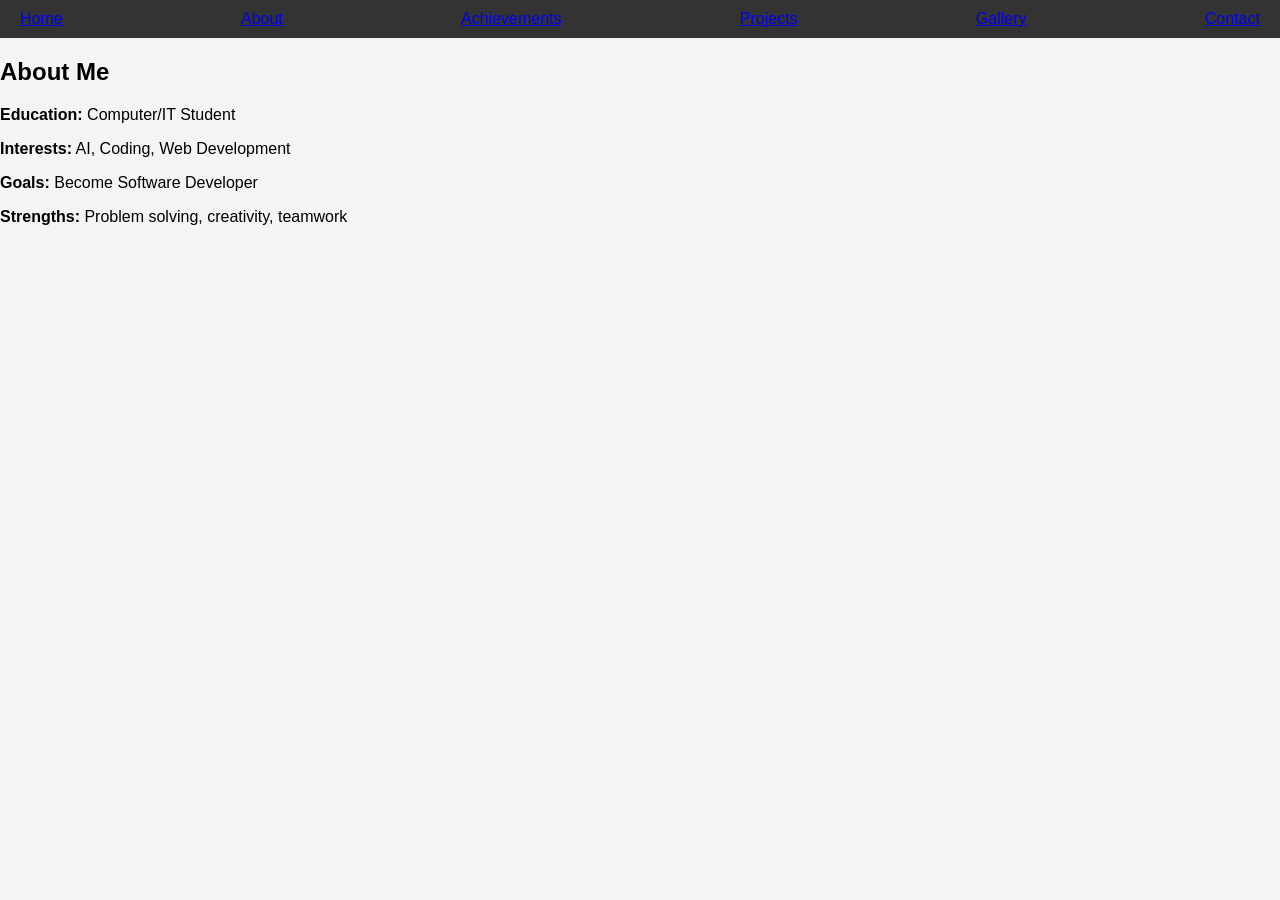
<file: about.html>
<!DOCTYPE html>
<html>
<head>
    <title>About Me</title>
    <link rel="stylesheet" href="style.css">
</head>
<body>

<nav>
    <a href="index.html">Home</a>
    <a href="about.html">About</a>
    <a href="achievements.html">Achievements</a>
    <a href="projects.html">Projects</a>
    <a href="gallery.html">Gallery</a>
    <a href="contact.html">Contact</a>
</nav>

<h2>About Me</h2>

<p><b>Education:</b> Computer/IT Student</p>
<p><b>Interests:</b> AI, Coding, Web Development</p>
<p><b>Goals:</b> Become Software Developer</p>
<p><b>Strengths:</b> Problem solving, creativity, teamwork</p>

</body>
</html>
</file>
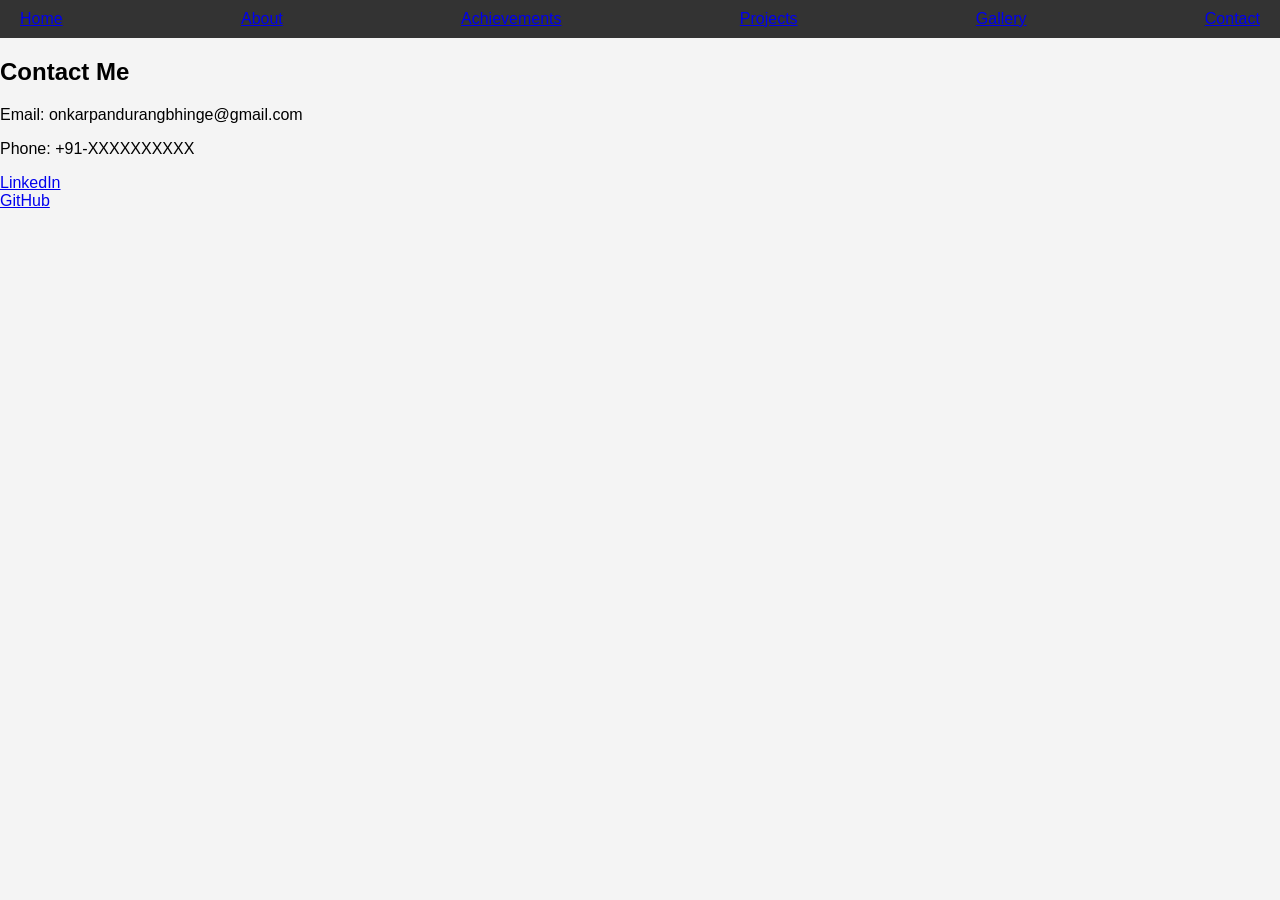
<file: contact.html>
<!DOCTYPE html>
<html>
<head>
    <title>Contact</title>
    <link rel="stylesheet" href="style.css">
</head>
<body>

<nav>
    <a href="index.html">Home</a>
    <a href="about.html">About</a>
    <a href="achievements.html">Achievements</a>
    <a href="projects.html">Projects</a>
    <a href="gallery.html">Gallery</a>
    <a href="contact.html">Contact</a>
</nav>

<h2>Contact Me</h2>

<p>Email: onkarpandurangbhinge@gmail.com</p>
<p>Phone: +91-XXXXXXXXXX</p>

<p>
    <a href="#">LinkedIn</a><br>
    <a href="#">GitHub</a>
</p>

</body>
</html>
</file>
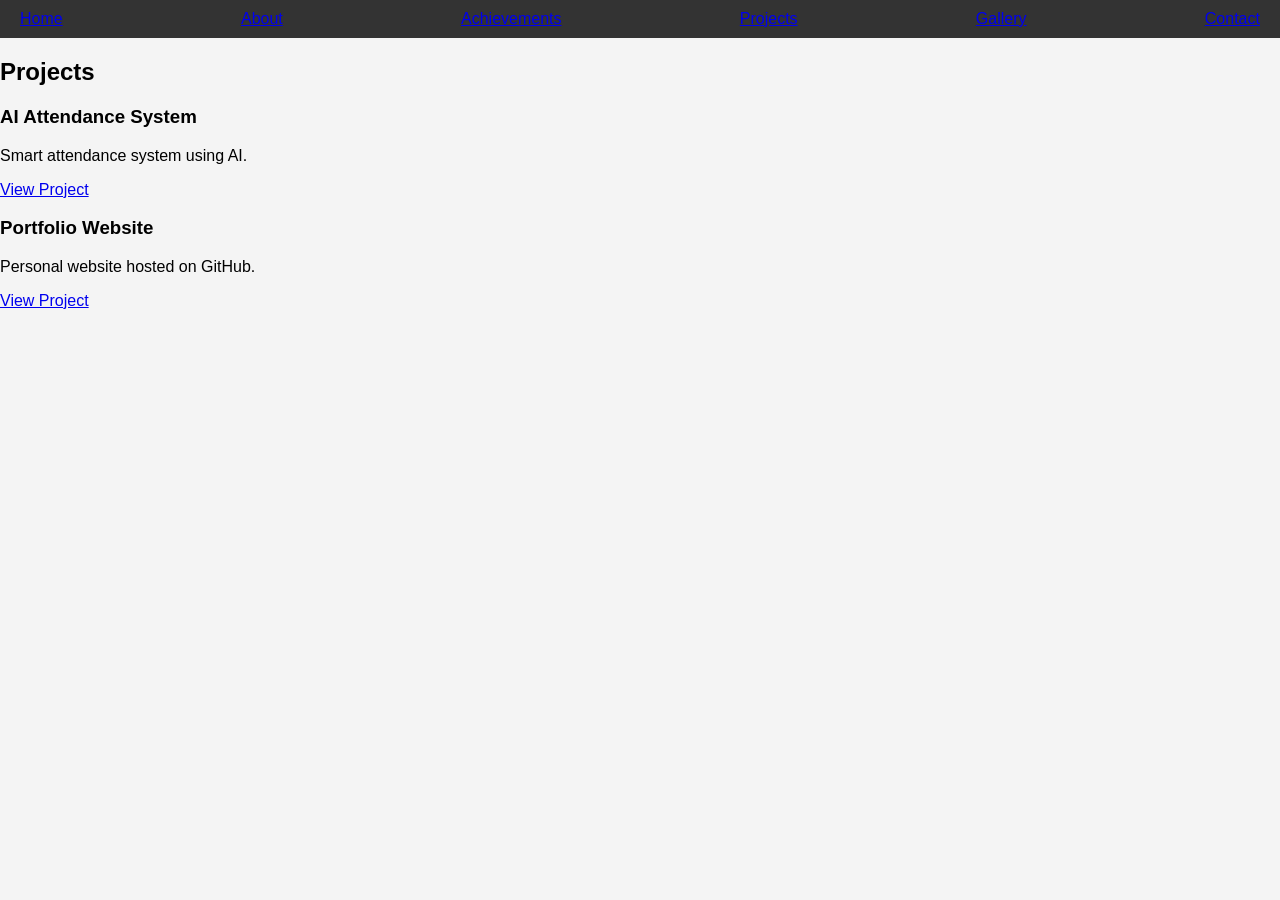
<file: projects.html>
<!DOCTYPE html>
<html>
<head>
    <title>Projects</title>
    <link rel="stylesheet" href="style.css">
</head>
<body>

<nav>
    <a href="index.html">Home</a>
    <a href="about.html">About</a>
    <a href="achievements.html">Achievements</a>
    <a href="projects.html">Projects</a>
    <a href="gallery.html">Gallery</a>
    <a href="contact.html">Contact</a>
</nav>

<h2>Projects</h2>

<h3>AI Attendance System</h3>
<p>Smart attendance system using AI.</p>
<a href="#">View Project</a>

<h3>Portfolio Website</h3>
<p>Personal website hosted on GitHub.</p>
<a href="#">View Project</a>

</body>
</html>
</file>
<file: style.css>
body {
    font-family: Arial;
    margin: 0;
    background: #f4f4f4;
}

nav {
    display: flex;
    justify-content: space-between;
    background: #333;
    color: white;
    padding: 10px 20px;
}

nav ul {
    display: flex;
    list-style: none;
}

nav ul li {
    margin: 0 10px;
}

nav ul li a {
    color: white;
    text-decoration: none;
}

section {
    padding: 40px;
    text-align: center;
}

.profile {
    width: 150px;
    border-radius: 50%;
}

.card {
    background: white;
    padding: 15px;
    margin: 10px;
    display: inline-block;
    width: 250px;
    box-shadow: 0 0 10px gray;
}

.card img {
    width: 100%;
}

.gallery img {
    width: 200px;
    margin: 10px;
}
</file>
